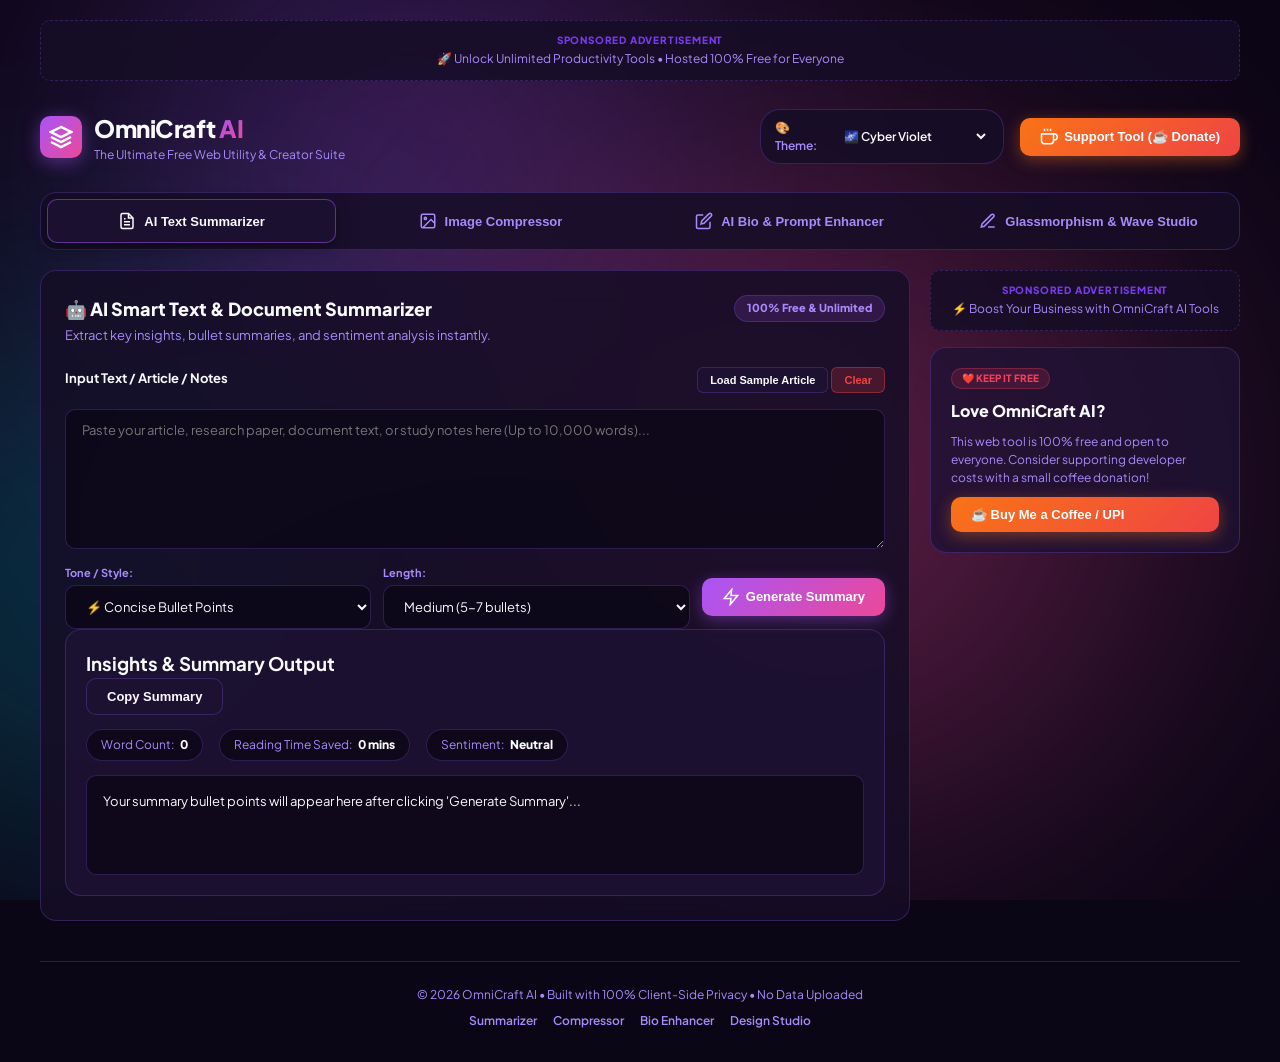
<file: index.html>
<!DOCTYPE html>
<html lang="en">
<head>
  <meta charset="UTF-8">
  <meta name="viewport" content="width=device-width, initial-scale=1.0">
  <!-- Google Analytics Tag -->
  <script async src="https://www.googletagmanager.com/gtag/js?id=G-BTKC5MNE9E"></script>
  <script>
    window.dataLayer = window.dataLayer || [];
    function gtag(){dataLayer.push(arguments);}
    gtag('js', new Date());

    gtag('config', 'G-BTKC5MNE9E');
  </script>

  <!-- Google AdSense Script Tag -->
  <script async src="https://pagead2.googlesyndication.com/pagead/js/adsbygoogle.js?client=ca-pub-1361055289131226" crossorigin="anonymous"></script>

  <!-- SEO Meta Tags for Google Ranking -->
  <title>OmniCraft AI — Free All-In-One AI Text Summarizer, Image Compressor & Creator Tools</title>
  <meta name="description" content="Free online suite for creators, developers, and students. Summarize text & PDFs, compress images in browser without upload, generate social bios & glassmorphic CSS/SVG background waves.">
  <meta name="keywords" content="AI text summarizer, free image compressor, browser webp converter, SVG wave generator, CSS glassmorphism generator, social bio creator">
  <meta name="author" content="OmniCraft AI">
  
  <!-- OpenGraph Tags for Social Sharing -->
  <meta property="og:title" content="OmniCraft AI — Free All-In-One Web & Creator Utility Hub">
  <meta property="og:description" content="Instant 100% free client-side AI tools: Text Summarizer, Private Image Compressor, Bio Enhancer & SVG Wave Generator. No signup required!">
  <meta property="og:type" content="website">

  <!-- Google Fonts -->
  <link rel="preconnect" href="https://fonts.googleapis.com">
  <link rel="preconnect" href="https://fonts.gstatic.com" crossorigin>
  <link href="https://fonts.googleapis.com/css2?family=Plus+Jakarta+Sans:ital,wght@0,300;0,400;0,500;0,600;0,700;0,800;1,400&family=JetBrains+Mono:wght@400;500&display=swap" rel="stylesheet">
  
  <link rel="stylesheet" href="styles.css?v=2">

  <!-- Schema.org WebApplication Structured Data for Google Rich Snippets -->
  <script type="application/ld+json">
  {
    "@context": "https://schema.org",
    "@type": "WebApplication",
    "name": "OmniCraft AI Utility Hub",
    "url": "https://omnicraft-ai.vercel.app",
    "applicationCategory": "ProductivityApplication",
    "operatingSystem": "All",
    "offers": {
      "@type": "Offer",
      "price": "0",
      "priceCurrency": "USD"
    },
    "description": "Free all-in-one suite featuring AI document summarizer, client-side image compressor, bio generator, and SVG design tools."
  }
  </script>
</head>
<body>
  <div class="background-glows">
    <div class="glow glow-1"></div>
    <div class="glow glow-2"></div>
    <div class="glow glow-3"></div>
  </div>

  <div class="app-layout">
    <!-- TOP ADSENSE AD BANNER CONTAINER -->
    <div class="ad-container ad-header">
      <div class="ad-placeholder">
        <span class="ad-label">SPONSORED ADVERTISEMENT</span>
        <div class="ad-content-slot">
          <!-- Google AdSense Code Tag goes here -->
          <p>🚀 Unlock Unlimited Productivity Tools • Hosted 100% Free for Everyone</p>
        </div>
      </div>
    </div>

    <!-- HEADER -->
    <header class="main-header">
      <div class="brand">
        <div class="logo-box">
          <svg width="24" height="24" viewBox="0 0 24 24" fill="none" stroke="currentColor" stroke-width="2.5"><polygon points="12 2 2 7 12 12 22 7 12 2"></polygon><polyline points="2 17 12 22 22 17"></polyline><polyline points="2 12 12 17 22 12"></polyline></svg>
        </div>
        <div class="brand-text">
          <h1>OmniCraft <span class="gradient-text">AI</span></h1>
          <p class="tagline">The Ultimate Free Web Utility & Creator Suite</p>
        </div>
      </div>

      <div class="header-actions">
        <div class="theme-selector-box">
          <label for="theme-select" class="theme-label">🎨 Theme:</label>
          <select id="theme-select" class="theme-dropdown">
            <option value="violet" selected>🌌 Cyber Violet</option>
            <option value="emerald">🟢 Neon Emerald</option>
            <option value="cyan">⚡ Electric Cyan</option>
            <option value="sunset">🔮 Sunset Rose</option>
            <option value="light">☀️ Modern Light</option>
          </select>
        </div>

        <button id="btn-open-donate" class="btn btn-donate">
          <svg width="18" height="18" viewBox="0 0 24 24" fill="none" stroke="currentColor" stroke-width="2"><path d="M18 8h1a4 4 0 0 1 0 8h-1"></path><path d="M2 8h16v9a4 4 0 0 1-4 4H6a4 4 0 0 1-4-4V8z"></path><line x1="6" y1="1" x2="6" y2="4"></line><line x1="10" y1="1" x2="10" y2="4"></line><line x1="14" y1="1" x2="14" y2="4"></line></svg>
          <span>Support Tool (☕ Donate)</span>
        </button>
      </div>
    </header>

    <!-- NAVIGATION TABS -->
    <nav class="tool-nav">
      <button class="nav-tab active" data-tool="tool-summarizer">
        <svg width="18" height="18" viewBox="0 0 24 24" fill="none" stroke="currentColor" stroke-width="2"><path d="M14 2H6a2 2 0 0 0-2 2v16a2 2 0 0 0 2 2h12a2 2 0 0 0 2-2V8z"></path><polyline points="14 2 14 8 20 8"></polyline><line x1="16" y1="13" x2="8" y2="13"></line><line x1="16" y1="17" x2="8" y2="17"></line><polyline points="10 9 9 9 8 9"></polyline></svg>
        <span>AI Text Summarizer</span>
      </button>

      <button class="nav-tab" data-tool="tool-compressor">
        <svg width="18" height="18" viewBox="0 0 24 24" fill="none" stroke="currentColor" stroke-width="2"><rect x="3" y="3" width="18" height="18" rx="2" ry="2"></rect><circle cx="8.5" cy="8.5" r="1.5"></circle><polyline points="21 15 16 10 5 21"></polyline></svg>
        <span>Image Compressor</span>
      </button>

      <button class="nav-tab" data-tool="tool-bio">
        <svg width="18" height="18" viewBox="0 0 24 24" fill="none" stroke="currentColor" stroke-width="2"><path d="M11 4H4a2 2 0 0 0-2 2v14a2 2 0 0 0 2 2h14a2 2 0 0 0 2-2v-7"></path><path d="M18.5 2.5a2.121 2.121 0 0 1 3 3L12 15l-4 1 1-4 9.5-9.5z"></path></svg>
        <span>AI Bio & Prompt Enhancer</span>
      </button>

      <button class="nav-tab" data-tool="tool-generator">
        <svg width="18" height="18" viewBox="0 0 24 24" fill="none" stroke="currentColor" stroke-width="2"><path d="M12 20h9"></path><path d="M16.5 3.5a2.121 2.121 0 0 1 3 3L7 19l-4 1 1-4L16.5 3.5z"></path></svg>
        <span>Glassmorphism & Wave Studio</span>
      </button>
    </nav>

    <!-- MAIN CONTENT AREA -->
    <main class="main-content">
      <div class="content-grid">
        <!-- LEFT / MAIN TOOL PANEL -->
        <div class="panel-area">

          <!-- TOOL 1: AI TEXT SUMMARIZER -->
          <section id="tool-summarizer" class="tool-panel active">
            <div class="panel-header">
              <div>
                <h2>🤖 AI Smart Text & Document Summarizer</h2>
                <p class="panel-sub">Extract key insights, bullet summaries, and sentiment analysis instantly.</p>
              </div>
              <div class="badge-pill">100% Free & Unlimited</div>
            </div>

            <div class="form-container">
              <div class="input-header-row">
                <label for="sum-input-text">Input Text / Article / Notes</label>
                <div class="quick-sample-btns">
                  <button id="btn-sample-article" class="chip-btn">Load Sample Article</button>
                  <button id="btn-clear-sum" class="chip-btn danger">Clear</button>
                </div>
              </div>
              
              <textarea id="sum-input-text" placeholder="Paste your article, research paper, document text, or study notes here (Up to 10,000 words)..."></textarea>
              
              <div class="control-toolbar">
                <div class="selector-group">
                  <label for="sum-tone">Tone / Style:</label>
                  <select id="sum-tone">
                    <option value="concise">⚡ Concise Bullet Points</option>
                    <option value="executive">💼 Executive Summary</option>
                    <option value="simple">🎓 Simple (ELIF5)</option>
                    <option value="actionable">🎯 Actionable Key Takeaways</option>
                  </select>
                </div>

                <div class="selector-group">
                  <label for="sum-length">Length:</label>
                  <select id="sum-length">
                    <option value="short">Short (3-4 bullets)</option>
                    <option value="medium" selected>Medium (5-7 bullets)</option>
                    <option value="detailed">Detailed Full Analysis</option>
                  </select>
                </div>

                <button id="btn-generate-sum" class="btn btn-primary">
                  <svg width="18" height="18" viewBox="0 0 24 24" fill="none" stroke="currentColor" stroke-width="2"><polygon points="13 2 3 14 12 14 11 22 21 10 12 10 13 2"></polygon></svg>
                  Generate Summary
                </button>
              </div>
            </div>

            <!-- Summarizer Output Area -->
            <div class="output-card glass-panel">
              <div class="output-title-row">
                <h3>Insights & Summary Output</h3>
                <div class="action-btn-row">
                  <button id="btn-copy-sum" class="btn btn-secondary small">Copy Summary</button>
                </div>
              </div>

              <div class="metrics-row">
                <div class="metric-chip">
                  <span class="m-label">Word Count:</span>
                  <span id="metric-words" class="m-val">0</span>
                </div>
                <div class="metric-chip">
                  <span class="m-label">Reading Time Saved:</span>
                  <span id="metric-time" class="m-val">0 mins</span>
                </div>
                <div class="metric-chip">
                  <span class="m-label">Sentiment:</span>
                  <span id="metric-sentiment" class="m-val">Neutral</span>
                </div>
              </div>

              <div id="sum-output-box" class="formatted-output">
                <p class="placeholder-text">Your summary bullet points will appear here after clicking 'Generate Summary'...</p>
              </div>
            </div>
          </section>

          <!-- TOOL 2: BROWSER-NATIVE IMAGE COMPRESSOR -->
          <section id="tool-compressor" class="tool-panel">
            <div class="panel-header">
              <div>
                <h2>🖼️ Browser-Native Image Compressor & Converter</h2>
                <p class="panel-sub">100% Client-Side Privacy: Compress PNG, JPG, WebP images instantly without uploading files to any server!</p>
              </div>
              <div class="badge-pill privacy">🔒 100% Private</div>
            </div>

            <div class="drop-zone" id="image-drop-zone">
              <input type="file" id="image-file-input" accept="image/png, image/jpeg, image/webp" hidden>
              <div class="drop-content">
                <div class="upload-icon">📁</div>
                <h3>Drag & Drop your Image here, or <span class="highlight">Browse File</span></h3>
                <p>Supports PNG, JPG, JPEG, and WebP (Up to 25MB)</p>
              </div>
            </div>

            <div id="compress-controls" class="compress-controls-card glass-panel hidden">
              <div class="preview-grid">
                <div class="preview-col">
                  <h4>Original Image</h4>
                  <div class="img-preview-box">
                    <img id="img-original-preview" alt="Original Preview">
                  </div>
                  <div class="img-info-badge">Size: <span id="orig-size-label">0 KB</span></div>
                </div>

                <div class="preview-col">
                  <h4>Compressed Image Live Preview</h4>
                  <div class="img-preview-box">
                    <img id="img-compressed-preview" alt="Compressed Preview">
                  </div>
                  <div class="img-info-badge success">New Size: <span id="comp-size-label">0 KB</span> (<span id="saved-percent-label">0%</span> Saved)</div>
                </div>
              </div>

              <div class="compress-settings-row">
                <div class="slider-group">
                  <label for="quality-slider">Quality Compression Level: <span id="quality-val-label">80%</span></label>
                  <input type="range" id="quality-slider" min="10" max="95" value="80">
                </div>

                <div class="selector-group">
                  <label for="target-format">Target Format:</label>
                  <select id="target-format">
                    <option value="image/webp" selected>WebP (Best Compression & SEO Speed)</option>
                    <option value="image/jpeg">JPEG (Universal Compatibility)</option>
                    <option value="image/png">PNG (Lossless / Transparency)</option>
                  </select>
                </div>

                <button id="btn-download-img" class="btn btn-primary">
                  <svg width="18" height="18" viewBox="0 0 24 24" fill="none" stroke="currentColor" stroke-width="2"><path d="M21 15v4a2 2 0 0 1-2 2H5a2 2 0 0 1-2-2v-4"></path><polyline points="7 10 12 15 17 10"></polyline><line x1="12" y1="15" x2="12" y2="3"></line></svg>
                  Download Compressed Image
                </button>
              </div>
            </div>
          </section>

          <!-- TOOL 3: AI BIO & PROMPT ENHANCER -->
          <section id="tool-bio" class="tool-panel">
            <div class="panel-header">
              <div>
                <h2>✍️ AI Social Bio & Prompt Optimizer</h2>
                <p class="panel-sub">Craft high-converting LinkedIn/Twitter bios and polish AI prompts for ChatGPT & Claude.</p>
              </div>
            </div>

            <div class="mode-chips">
              <button class="mode-chip active" data-biomode="linkedin">LinkedIn Bio & Headline</button>
              <button class="mode-chip" data-biomode="twitter">Twitter / X Bio</button>
              <button class="mode-chip" data-biomode="prompt">ChatGPT / AI Prompt Enhancer</button>
            </div>

            <div class="form-container">
              <label for="bio-input">Enter keywords, current role, or raw prompt:</label>
              <textarea id="bio-input" placeholder="e.g. Full stack developer, passionate about React, building SaaS apps, open for freelance work..."></textarea>
              
              <button id="btn-generate-bio" class="btn btn-primary">
                <svg width="18" height="18" viewBox="0 0 24 24" fill="none" stroke="currentColor" stroke-width="2"><polygon points="13 2 3 14 12 14 11 22 21 10 12 10 13 2"></polygon></svg>
                Generate Optimized Output
              </button>
            </div>

            <div class="output-card glass-panel">
              <div class="output-title-row">
                <h3>Generated Result</h3>
                <button id="btn-copy-bio" class="btn btn-secondary small">Copy Text</button>
              </div>
              <textarea id="bio-output-text" readonly placeholder="Your generated social bio or enhanced prompt will appear here..."></textarea>
            </div>
          </section>

          <!-- TOOL 4: GLASSMORPHISM & SVG WAVE STUDIO -->
          <section id="tool-generator" class="tool-panel">
            <div class="panel-header">
              <div>
                <h2>🎨 Glassmorphism & SVG Wave Studio</h2>
                <p class="panel-sub">Generate modern frosted glass CSS panels & customizable SVG background waves for your web projects.</p>
              </div>
            </div>

            <div class="studio-grid">
              <!-- Glassmorphism Builder -->
              <div class="studio-card glass-panel">
                <h3>Frosted Glass CSS Generator</h3>
                <div id="glass-live-preview" class="glass-preview-box">
                  <div class="preview-inner-card">
                    <h4>Frosted Glass Card</h4>
                    <p>Live preview of CSS backdrop filter and border effects.</p>
                  </div>
                </div>

                <div class="controls-column">
                  <div class="slider-group">
                    <label for="glass-blur">Blur Effect: <span id="lbl-glass-blur">16px</span></label>
                    <input type="range" id="glass-blur" min="0" max="40" value="16">
                  </div>
                  <div class="slider-group">
                    <label for="glass-opacity">Glass Opacity: <span id="lbl-glass-opacity">0.25</span></label>
                    <input type="range" id="glass-opacity" min="0.05" max="0.8" step="0.05" value="0.25">
                  </div>
                  <div class="slider-group">
                    <label for="glass-border">Border Opacity: <span id="lbl-glass-border">0.20</span></label>
                    <input type="range" id="glass-border" min="0" max="0.6" step="0.05" value="0.20">
                  </div>

                  <button id="btn-copy-glass-css" class="btn btn-secondary full">Copy CSS Code</button>
                </div>
              </div>

              <!-- SVG Wave Generator -->
              <div class="studio-card glass-panel">
                <h3>Interactive SVG Wave Generator</h3>
                <div id="svg-wave-preview" class="wave-preview-box">
                  <svg id="live-svg-wave" viewBox="0 0 1440 320" preserveAspectRatio="none">
                    <path fill="#6366f1" fill-opacity="0.8" d="M0,192L48,176C96,160,192,128,288,138.7C384,149,480,203,576,208C672,213,768,171,864,154.7C960,139,1056,149,1152,165.3C1248,181,1344,203,1392,213.3L1440,224L1440,320L1392,320C1344,320,1248,320,1152,320C1056,320,960,320,864,320C768,320,672,320,576,320C480,320,384,320,288,320C192,320,96,320,48,320L0,320Z"></path>
                  </svg>
                </div>

                <div class="controls-column">
                  <div class="slider-group">
                    <label for="wave-height">Wave Complexity / Height</label>
                    <input type="range" id="wave-height" min="80" max="280" value="180">
                  </div>
                  <div class="color-picker-row">
                    <label for="wave-color">Wave Accent Color:</label>
                    <input type="color" id="wave-color" value="#6366f1">
                  </div>

                  <button id="btn-randomize-wave" class="btn btn-outline full">Randomize Wave</button>
                  <button id="btn-copy-svg" class="btn btn-secondary full">Copy SVG Code</button>
                </div>
              </div>
            </div>
          </section>

        </div>

        <!-- RIGHT SIDEBAR: ADSENSE & SUPPORT CONTAINER -->
        <aside class="sidebar-area">
          <!-- ADSENSE SIDEBAR AD CONTAINER -->
          <div class="ad-container ad-sidebar">
            <div class="ad-placeholder">
              <span class="ad-label">SPONSORED ADVERTISEMENT</span>
              <div class="ad-content-slot">
                <!-- Google AdSense Tag Container -->
                <p>⚡ Boost Your Business with OmniCraft AI Tools</p>
              </div>
            </div>
          </div>

          <!-- DONATE / MONETIZATION CARD -->
          <div class="support-card glass-panel">
            <div class="support-badge">❤️ KEEP IT FREE</div>
            <h3>Love OmniCraft AI?</h3>
            <p>This web tool is 100% free and open to everyone. Consider supporting developer costs with a small coffee donation!</p>

            <button id="btn-sidebar-donate" class="btn btn-donate full">
              <span>☕ Buy Me a Coffee / UPI</span>
            </button>
          </div>
        </aside>
      </div>
    </main>

    <!-- FOOTER -->
    <footer class="main-footer">
      <p>© 2026 OmniCraft AI • Built with 100% Client-Side Privacy • No Data Uploaded</p>
      <div class="footer-links">
        <a href="#tool-summarizer">Summarizer</a>
        <a href="#tool-compressor">Compressor</a>
        <a href="#tool-bio">Bio Enhancer</a>
        <a href="#tool-generator">Design Studio</a>
      </div>
    </footer>
  </div>

  <!-- DONATION MODAL -->
  <div id="donate-modal" class="modal-backdrop hidden">
    <div class="modal-card glass-panel">
      <button id="btn-close-modal" class="close-btn">&times;</button>
      <div class="modal-header">
        <div class="modal-icon">☕</div>
        <h2>Support OmniCraft AI</h2>
        <p>Help keep this web suite 100% free with zero registration required!</p>
      </div>

      <div class="donate-options">
        <div class="donate-box">
          <h4>🇮🇳 Indian Users (UPI / GPay / PhonePe)</h4>
          <p>Direct UPI Transfer ID:</p>
          <div class="upi-box">
            <span id="upi-id-text">omnicraftai@axl</span>
            <button id="btn-copy-upi" class="chip-btn">Copy UPI</button>
          </div>
        </div>

        <div class="donate-box">
          <h4>🌍 International Users (Card / BuyMeACoffee)</h4>
          <a href="https://buymeacoffee.com" target="_blank" rel="noopener" class="btn btn-donate full">
            Support via BuyMeACoffee.com
          </a>
        </div>
      </div>
    </div>
  </div>

  <!-- TOAST BAR -->
  <div id="toast" class="toast-notification hidden">Notification text</div>

  <script src="app.js"></script>
</body>
</html>
</file>
<file: styles.css>
/* ==========================================================================
   OmniCraft AI — Cyber Violet & Multi-Theme System
   ========================================================================== */

:root {
  --bg-primary: #0b0616;
  --bg-surface: rgba(22, 13, 38, 0.85);
  --bg-card: rgba(30, 18, 52, 0.8);
  --bg-card-hover: rgba(42, 25, 72, 0.9);
  --bg-input: rgba(14, 8, 25, 0.9);

  --border-color: rgba(139, 92, 246, 0.25);
  --border-glow: rgba(168, 85, 247, 0.5);

  --text-primary: #f8fafc;
  --text-secondary: #a78bfa;
  --text-muted: #7c3aed;

  --accent-gradient: linear-gradient(135deg, #a855f7 0%, #ec4899 100%);
  --accent-primary: #a855f7;
  --accent-orange: linear-gradient(135deg, #f97316 0%, #ef4444 100%);

  --radius-sm: 6px;
  --radius-md: 10px;
  --radius-lg: 16px;
  --font-sans: 'Plus Jakarta Sans', -apple-system, sans-serif;
  --font-mono: 'JetBrains Mono', monospace;
}

/* 🟢 Neon Emerald Theme */
[data-theme="emerald"] {
  --bg-primary: #041814;
  --bg-surface: rgba(9, 38, 32, 0.85);
  --bg-card: rgba(14, 52, 44, 0.8);
  --bg-card-hover: rgba(20, 70, 60, 0.9);
  --bg-input: rgba(5, 24, 20, 0.9);

  --border-color: rgba(16, 185, 129, 0.3);
  --border-glow: rgba(52, 211, 153, 0.6);

  --text-primary: #f0fdf4;
  --text-secondary: #6ee7b7;
  --text-muted: #059669;

  --accent-gradient: linear-gradient(135deg, #10b981 0%, #34d399 100%);
  --accent-primary: #10b981;
}

/* ⚡ Electric Cyan Theme */
[data-theme="cyan"] {
  --bg-primary: #05131f;
  --bg-surface: rgba(10, 32, 50, 0.85);
  --bg-card: rgba(15, 45, 70, 0.8);
  --bg-card-hover: rgba(22, 60, 92, 0.9);
  --bg-input: rgba(6, 20, 32, 0.9);

  --border-color: rgba(6, 182, 212, 0.3);
  --border-glow: rgba(56, 189, 248, 0.6);

  --text-primary: #f0f9ff;
  --text-secondary: #7dd3fc;
  --text-muted: #0891b2;

  --accent-gradient: linear-gradient(135deg, #06b6d4 0%, #38bdf8 100%);
  --accent-primary: #06b6d4;
}

/* 🔮 Sunset Rose Theme */
[data-theme="sunset"] {
  --bg-primary: #1a0914;
  --bg-surface: rgba(42, 14, 33, 0.85);
  --bg-card: rgba(58, 20, 46, 0.8);
  --bg-card-hover: rgba(78, 28, 62, 0.9);
  --bg-input: rgba(26, 8, 20, 0.9);

  --border-color: rgba(244, 63, 94, 0.3);
  --border-glow: rgba(251, 146, 60, 0.6);

  --text-primary: #fff1f2;
  --text-secondary: #fda4af;
  --text-muted: #e11d48;

  --accent-gradient: linear-gradient(135deg, #f43f5e 0%, #fb923c 100%);
  --accent-primary: #f43f5e;
}

/* ☀️ Modern Light Theme */
[data-theme="light"] {
  --bg-primary: #f8fafc;
  --bg-surface: #ffffff;
  --bg-card: #f1f5f9;
  --bg-card-hover: #e2e8f0;
  --bg-input: #ffffff;

  --border-color: rgba(0, 0, 0, 0.12);
  --border-glow: rgba(99, 102, 241, 0.4);

  --text-primary: #0f172a;
  --text-secondary: #475569;
  --text-muted: #64748b;

  --accent-gradient: linear-gradient(135deg, #6366f1 0%, #a855f7 100%);
  --accent-primary: #6366f1;
}

* {
  box-sizing: border-box;
  margin: 0;
  padding: 0;
}

body, html {
  width: 100%;
  min-height: 100vh;
  font-family: var(--font-sans);
  background-color: var(--bg-primary);
  color: var(--text-primary);
  line-height: 1.5;
  overflow-x: hidden;
  transition: background-color 0.3s ease, color 0.3s ease;
}

/* Background Glowing Orbs */
.background-glows {
  position: fixed;
  top: 0; left: 0;
  width: 100vw; height: 100vh;
  pointer-events: none;
  z-index: 0;
  overflow: hidden;
}

.glow {
  position: absolute;
  border-radius: 50%;
  filter: blur(140px);
  opacity: 0.35;
}

.glow-1 { top: -10%; left: 10%; width: 550px; height: 550px; background: var(--accent-primary); }
.glow-2 { bottom: 10%; right: 10%; width: 650px; height: 650px; background: #ec4899; }
.glow-3 { top: 40%; left: -10%; width: 450px; height: 450px; background: #06b6d4; }

.app-layout {
  position: relative;
  z-index: 1;
  max-width: 1240px;
  margin: 0 auto;
  padding: 20px;
  display: flex;
  flex-direction: column;
  gap: 20px;
}

/* 1. ADSENSE CONTAINER & TOP BANNER */
.ad-container, .top-ad-banner {
  width: 100%;
}

.ad-placeholder, .top-ad-banner {
  width: 100%;
  border: 1px dashed var(--border-color);
  border-radius: var(--radius-md);
  padding: 12px 20px;
  text-align: center;
  background: var(--bg-surface);
}

.ad-label {
  font-size: 10px;
  font-weight: 800;
  letter-spacing: 0.08em;
  color: var(--text-muted);
  text-transform: uppercase;
  margin-bottom: 2px;
  display: block;
}

.ad-content-slot p, .ad-text {
  font-size: 12px;
  color: var(--text-secondary);
}

/* 2. HEADER NAVBAR */
.main-header, .app-header {
  display: flex;
  align-items: center;
  justify-content: space-between;
  padding: 8px 0;
}

.brand {
  display: flex;
  align-items: center;
  gap: 12px;
}

.brand-text h1 {
  font-size: 24px;
  font-weight: 800;
  letter-spacing: -0.02em;
}

.logo-box, .brand-logo {
  width: 42px;
  height: 42px;
  background: var(--accent-gradient);
  border-radius: var(--radius-md);
  display: flex;
  align-items: center;
  justify-content: center;
  color: white;
  box-shadow: 0 4px 18px rgba(168, 85, 247, 0.45);
}

.gradient-text {
  background: var(--accent-gradient);
  -webkit-background-clip: text;
  -webkit-text-fill-color: transparent;
}

.tagline {
  display: block;
  font-size: 12px;
  color: var(--text-secondary);
}

.header-actions {
  display: flex;
  align-items: center;
  gap: 16px;
}

.theme-selector-box {
  display: flex;
  align-items: center;
  gap: 6px;
  background: var(--bg-surface);
  border: 1px solid var(--border-color);
  padding: 6px 14px;
  border-radius: 20px;
  font-size: 12px;
}

.theme-label {
  font-size: 12px;
  font-weight: 600;
  color: var(--text-secondary);
}

.theme-dropdown {
  background: transparent;
  border: none;
  color: var(--text-primary);
  font-size: 12px;
  font-weight: 600;
  outline: none;
  cursor: pointer;
}

.btn-donate, .btn-donate-glow {
  background: var(--accent-orange);
  color: white;
  border: none;
  padding: 10px 20px;
  border-radius: 20px;
  font-size: 13px;
  font-weight: 800;
  cursor: pointer;
  box-shadow: 0 4px 16px rgba(249, 115, 22, 0.4);
  display: flex;
  align-items: center;
  gap: 6px;
}

/* 3. HORIZONTAL NAV TABS CONTAINER */
.tool-nav, .nav-tabs-container {
  display: flex;
  gap: 10px;
  background: var(--bg-surface);
  backdrop-filter: blur(16px);
  padding: 6px;
  border-radius: var(--radius-lg);
  border: 1px solid var(--border-color);
}

.nav-tab {
  flex: 1;
  display: flex;
  align-items: center;
  justify-content: center;
  gap: 8px;
  padding: 12px 16px;
  background: transparent;
  border: 1px solid transparent;
  color: var(--text-secondary);
  font-size: 13px;
  font-weight: 700;
  border-radius: var(--radius-md);
  cursor: pointer;
  transition: all 0.2s ease;
}

.nav-tab:hover {
  color: var(--text-primary);
  background: rgba(255, 255, 255, 0.05);
}

.nav-tab.active {
  background: var(--bg-card);
  color: var(--text-primary);
  border-color: var(--border-glow);
  box-shadow: 0 4px 14px rgba(0, 0, 0, 0.4);
}

/* 4. MAIN CONTENT GRID (2 COLUMNS) */
.main-content {
  width: 100%;
}

.content-grid {
  display: grid;
  grid-template-columns: 1fr 310px;
  gap: 20px;
}

.panel-area {
  width: 100%;
}

.tool-panel {
  display: none;
  background: var(--bg-surface);
  border: 1px solid var(--border-color);
  border-radius: var(--radius-lg);
  padding: 24px;
  backdrop-filter: blur(16px);
}

.tool-panel.active {
  display: block;
}

.glass-panel {
  background: var(--bg-card);
  border: 1px solid var(--border-color);
  border-radius: var(--radius-lg);
  padding: 20px;
}

.panel-header {
  display: flex;
  align-items: flex-start;
  justify-content: space-between;
  margin-bottom: 20px;
}

.panel-header h2 {
  font-size: 18px;
  font-weight: 800;
  color: var(--text-primary);
}

.panel-sub {
  font-size: 13px;
  color: var(--text-secondary);
  margin-top: 4px;
}

.badge-pill {
  font-size: 11px;
  font-weight: 800;
  padding: 4px 12px;
  border-radius: 20px;
  background: rgba(168, 85, 247, 0.15);
  color: var(--text-secondary);
  border: 1px solid var(--border-color);
}

.badge-pill.privacy {
  background: rgba(16, 185, 129, 0.15);
  color: #10b981;
  border: 1px solid rgba(16, 185, 129, 0.3);
}

/* Drag & Drop Zone */
.drop-zone {
  border: 2px dashed var(--border-glow);
  background: var(--bg-input);
  border-radius: var(--radius-lg);
  padding: 48px 20px;
  text-align: center;
  cursor: pointer;
  position: relative;
}

.upload-icon {
  font-size: 48px;
  margin-bottom: 12px;
}

.drop-content h3 {
  font-size: 15px;
  font-weight: 700;
  color: var(--text-primary);
}

.highlight {
  color: var(--text-secondary);
  text-decoration: underline;
}

.drop-content p {
  font-size: 12px;
  color: var(--text-secondary);
  margin-top: 6px;
}

/* Form Container */
.form-container {
  display: flex;
  flex-direction: column;
  gap: 16px;
}

.input-header-row {
  display: flex;
  justify-content: space-between;
  align-items: center;
}

.input-header-row label {
  font-size: 13px;
  font-weight: 700;
  color: var(--text-primary);
}

textarea, select, input[type="text"] {
  background: var(--bg-input);
  border: 1px solid var(--border-color);
  color: var(--text-primary);
  padding: 12px 16px;
  border-radius: var(--radius-md);
  font-family: inherit;
  font-size: 13px;
  outline: none;
  width: 100%;
}

textarea {
  min-height: 140px;
  resize: vertical;
}

.control-toolbar {
  display: flex;
  gap: 12px;
  align-items: center;
}

.selector-group {
  flex: 1;
  display: flex;
  flex-direction: column;
  gap: 4px;
}

.selector-group label {
  font-size: 11px;
  font-weight: 700;
  color: var(--text-secondary);
}

.btn {
  padding: 10px 20px;
  border-radius: var(--radius-md);
  font-size: 13px;
  font-weight: 700;
  cursor: pointer;
  border: none;
  display: flex;
  align-items: center;
  gap: 6px;
}

.btn-primary {
  background: var(--accent-gradient);
  color: white;
  box-shadow: 0 4px 16px rgba(168, 85, 247, 0.4);
}

.btn-secondary {
  background: var(--bg-card);
  border: 1px solid var(--border-color);
  color: var(--text-primary);
}

.btn-outline {
  background: transparent;
  border: 1px solid var(--border-color);
  color: var(--text-primary);
}

.chip-btn {
  background: var(--bg-card);
  border: 1px solid var(--border-color);
  color: var(--text-primary);
  padding: 6px 12px;
  font-size: 11px;
  font-weight: 600;
  border-radius: 6px;
  cursor: pointer;
}

.chip-btn.danger {
  background: rgba(239, 68, 68, 0.2);
  color: #ef4444;
  border-color: rgba(239, 68, 68, 0.4);
}

/* Metrics Row */
.metrics-row {
  display: flex;
  gap: 16px;
  margin: 14px 0;
}

.metric-chip {
  background: var(--bg-input);
  border: 1px solid var(--border-color);
  padding: 6px 14px;
  border-radius: 20px;
  font-size: 12px;
}

.m-label { color: var(--text-secondary); }
.m-val { font-weight: 800; color: var(--text-primary); margin-left: 4px; }

.formatted-output {
  background: var(--bg-input);
  border: 1px solid var(--border-color);
  padding: 16px;
  border-radius: var(--radius-md);
  min-height: 100px;
  font-size: 13px;
}

/* Mode Chips & Studio Grid */
.mode-chips {
  display: flex;
  gap: 10px;
  margin-bottom: 16px;
}

.mode-chip {
  background: var(--bg-card);
  border: 1px solid var(--border-color);
  color: var(--text-secondary);
  padding: 8px 16px;
  border-radius: 20px;
  font-size: 12px;
  font-weight: 700;
  cursor: pointer;
}

.mode-chip.active {
  background: var(--accent-gradient);
  color: white;
  border-color: transparent;
}

.studio-grid {
  display: grid;
  grid-template-columns: 1fr 1fr;
  gap: 20px;
}

.studio-card h3 {
  font-size: 15px;
  font-weight: 800;
  margin-bottom: 12px;
}

.glass-preview-box, .wave-preview-box {
  background: var(--bg-input);
  padding: 24px 16px;
  border-radius: var(--radius-md);
  margin-bottom: 16px;
}

.preview-inner-card {
  background: rgba(255, 255, 255, 0.15);
  backdrop-filter: blur(16px);
  -webkit-backdrop-filter: blur(16px);
  border: 1px solid rgba(255, 255, 255, 0.2);
  border-radius: var(--radius-md);
  padding: 20px;
  color: white;
}

.controls-column {
  display: flex;
  flex-direction: column;
  gap: 12px;
}

.slider-group {
  display: flex;
  flex-direction: column;
  gap: 4px;
}

.slider-group label {
  font-size: 12px;
  font-weight: 700;
  color: var(--text-secondary);
}

.slider-group input[type="range"] {
  accent-color: var(--accent-primary);
}

.color-picker-row {
  display: flex;
  justify-content: space-between;
  align-items: center;
  font-size: 12px;
  font-weight: 700;
  color: var(--text-secondary);
}

/* SIDEBAR CARDS */
.sidebar-area {
  display: flex;
  flex-direction: column;
  gap: 16px;
}

.support-card {
  display: flex;
  flex-direction: column;
  gap: 10px;
}

.support-badge {
  align-self: flex-start;
  background: rgba(244, 63, 94, 0.15);
  color: #f43f5e;
  border: 1px solid rgba(244, 63, 94, 0.3);
  padding: 2px 10px;
  border-radius: 12px;
  font-size: 10px;
  font-weight: 800;
}

.support-card h3 {
  font-size: 16px;
  font-weight: 800;
}

.support-card p {
  font-size: 12px;
  color: var(--text-secondary);
  line-height: 1.5;
}

/* FOOTER STYLING */
.main-footer {
  text-align: center;
  padding: 24px 0 12px;
  border-top: 1px solid var(--border-color);
  margin-top: 20px;
  color: var(--text-secondary);
  font-size: 12px;
}

.footer-links {
  display: flex;
  justify-content: center;
  gap: 16px;
  margin-top: 8px;
}

.footer-links a {
  color: var(--text-secondary);
  text-decoration: none;
  font-weight: 600;
  transition: color 0.2s ease;
}

.footer-links a:hover {
  color: var(--accent-primary);
}

.full { width: 100%; }

.hidden { display: none !important; }

/* Modals */
.modal-backdrop {
  position: fixed;
  top: 0; left: 0;
  width: 100vw; height: 100vh;
  background: rgba(0, 0, 0, 0.75);
  backdrop-filter: blur(8px);
  z-index: 999;
  display: flex;
  align-items: center;
  justify-content: center;
  padding: 20px;
}

.modal-card {
  background: var(--bg-surface);
  border: 1px solid var(--border-color);
  border-radius: var(--radius-lg);
  padding: 24px;
  max-width: 440px;
  width: 100%;
  position: relative;
}

.close-btn {
  position: absolute;
  top: 16px; right: 16px;
  background: transparent;
  border: none;
  color: var(--text-secondary);
  font-size: 20px;
  cursor: pointer;
}

.toast-notification {
  position: fixed;
  bottom: 20px; right: 20px;
  background: var(--accent-primary);
  color: white;
  padding: 10px 18px;
  border-radius: 8px;
  font-size: 12px;
  font-weight: 700;
  z-index: 10000;
  box-shadow: 0 4px 14px rgba(0,0,0,0.5);
}

@media (max-width: 900px) {
  .content-grid { grid-template-columns: 1fr; }
  .studio-grid { grid-template-columns: 1fr; }
  .tool-nav { flex-direction: column; }
}
</file>
